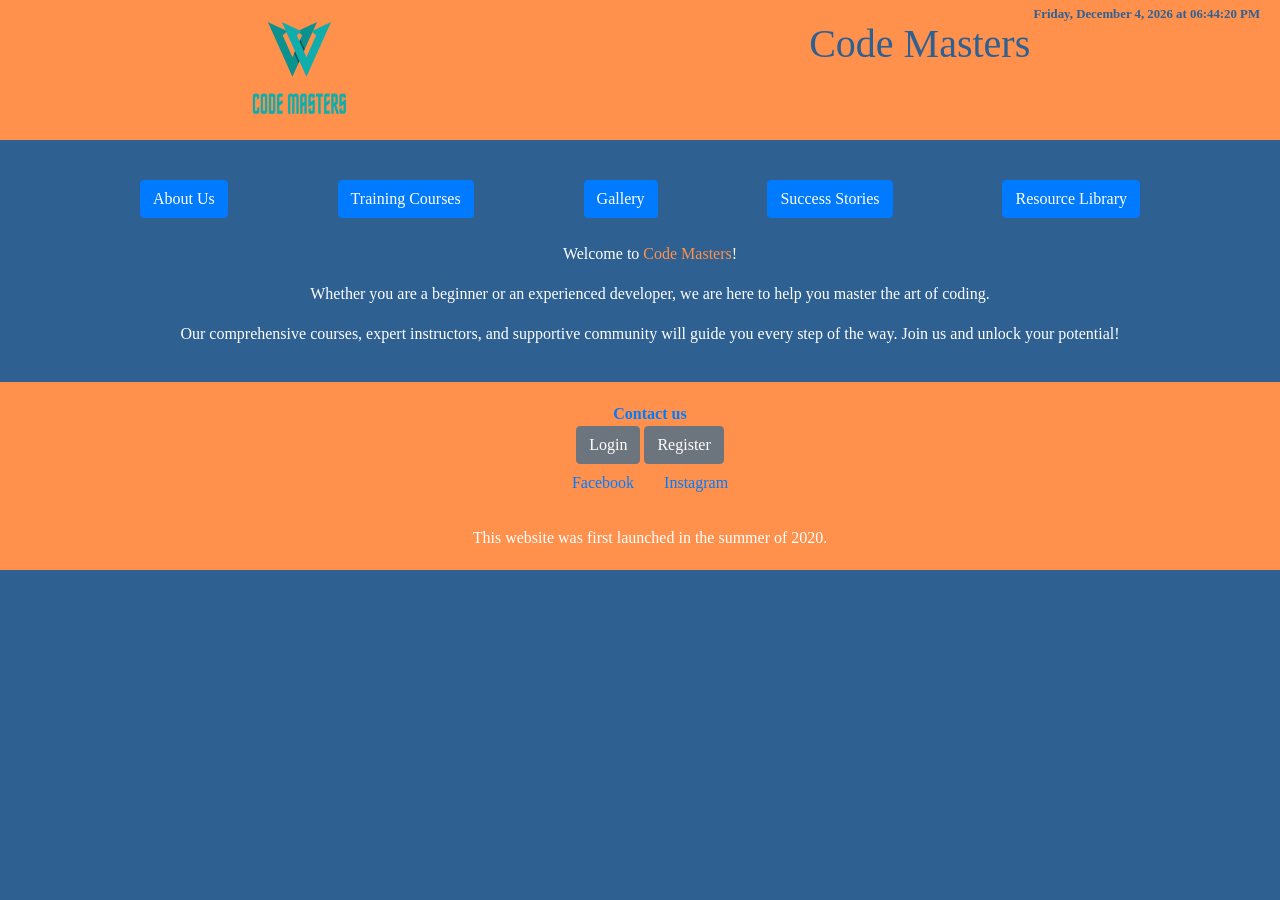
<file: index.html>
<!DOCTYPE html>
<html>
<head>
  <meta charset="UTF-8">
  <meta name="viewport" content="width=device-width, initial-scale=1.0">
  <title>Code Masters</title>
  <!-- Bootstrap CSS -->
  <link href="https://maxcdn.bootstrapcdn.com/bootstrap/4.5.2/css/bootstrap.min.css" rel="stylesheet">
  <!-- Custom CSS (Your existing CSS) -->
  <link rel="stylesheet" href="style.css">
</head>
<body>
  <!-- Date and Time Display -->
  <div id="date-time" class="date-time"></div> 

  <header>
    <div class="header">
      <div class="logo">
        <img src="Picture1.png" alt="Code Masters Logo" width="100" height="100">
      </div>
      <h1 class="title">Code Masters</h1>
    </div>
  </header>

  <main>
    <div class="container">
      <!-- Buttons (use Bootstrap's Button classes for responsiveness) -->
      <div class="buttons mb-4">
        <a href="About-us.html" class="btn btn-primary">About Us</a>
        <a href="#" class="btn btn-primary" onclick="checkAccess(); return false;">Training Courses</a> 
        <a href="Image_Gallery.html" class="btn btn-primary">Gallery</a>
        <a href="Success-Stories.html" class="btn btn-primary">Success Stories</a>
        <a href="recources-library.html" class="btn btn-primary">Resource Library</a>
      </div>

      <!-- Main Content -->
      <p>Welcome to <span style="color: #FF914D;">Code Masters</span>!</p>
      <p>Whether you are a beginner or an experienced developer, we are here to help you master the art of coding.</p>
      <p>Our comprehensive courses, expert instructors, and supportive community will guide you every step of the way. Join us and unlock your potential!</p>
    </div>
  </main>

  <footer>
    <div class="container">
      <p>
        <a href="Contact-Us.html"><strong>Contact us</strong></a>
        <br>
        <a href="#" class="btn btn-secondary" onclick="checkAccess(); return false;">Login</a>
        <a href="registeration.html" class="btn btn-secondary">Register</a> 
      </p>
      <br>
      <p>
        <a href="https://www.Facebook.com" class="btn btn-link">Facebook</a>
        <a href="https://www.instagram.com" class="btn btn-link">Instagram</a>
      </p>
      <br><br>
      <p>This website was first launched in the summer of 2020.</p>
    </div>
  </footer>
  <script>
    function checkAccess() {
      const wantToRegister = confirm("You need to login to access the training courses. Would you like to register now?");

      if (wantToRegister) {
        const name = prompt("Please enter your full name:");
        if (!name) return; // User cancelled

        const email = prompt("Please enter your email:");
        if (!email) return; // User cancelled

        const password = prompt("Please enter your password:");
        if (!password) return; // User cancelled

        // Store user data (assumed for demonstration purposes)
        localStorage.setItem('isRegistered', 'true');
        localStorage.setItem('userName', name);
        localStorage.setItem('userEmail', email);

        alert("Registration successful! You can now access the training courses.");
        window.location.href = 'Training_Courses.html'; // Redirect to training courses page
      } else {
        alert("You can access the training courses only after loging in.");
      }
    }
  </script>
  <!-- Bootstrap JS (Optional for additional functionality) -->
  <script src="https://code.jquery.com/jquery-3.5.1.slim.min.js"></script>
  <script src="https://cdnjs.cloudflare.com/ajax/libs/popper.js/1.16.0/umd/popper.min.js"></script>
  <script src="https://maxcdn.bootstrapcdn.com/bootstrap/4.5.2/js/bootstrap.min.js"></script>

  <script>
    // Function to update the current date and time
    function updateDateTime() {
        const now = new Date();
        const options = {
            weekday: 'long', year: 'numeric', month: 'long', day: 'numeric',
            hour: '2-digit', minute: '2-digit', second: '2-digit', hour12: true
        };
        const dateTimeString = now.toLocaleDateString('en-US', options);
        document.getElementById('date-time').textContent = dateTimeString;
    }

    // Update the date and time every second
    setInterval(updateDateTime, 1000);

    // Call the function initially to display immediately
    updateDateTime();
  </script>
</body>
</html>
</file>
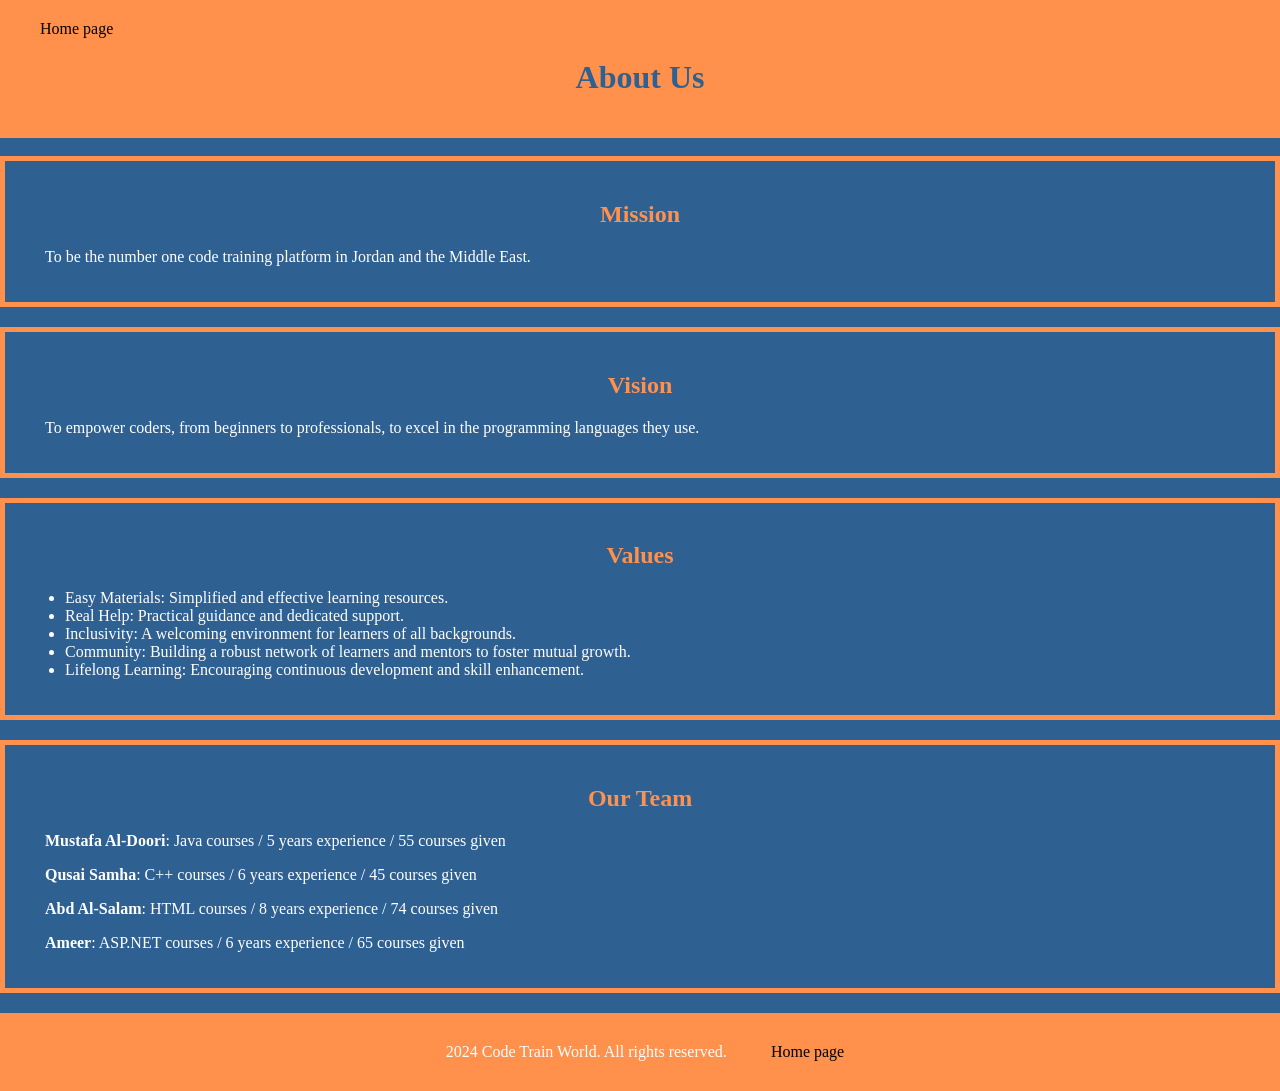
<file: About-us.html>
<!DOCTYPE html>
<html>
<head>
    <meta charset="UTF-8">
    <meta name="viewport" content="width=device-width, initial-scale=1.0">
    <link rel="stylesheet" href="style.css">
    <style> section{ border: 5px solid #FF914D;
        padding: 20px;
        margin-bottom: 20px;
       }
      h1{text-align: center;
    color: #2E6092;
    font-size: xx-large;}</style>

    <title>About Us</title>
</head>
<body>
    <header>
        <a href="index.html" class="button">Home page</a>
        <h1>About Us</h1>
    </header>
<br>
    <section>
        <h2>Mission</h2>
        <p>To be the number one code training platform in Jordan and the Middle East.</p>
</section>
<section>
        <h2>Vision</h2>
        <p>To empower coders, from beginners to professionals, to excel in the programming languages they use.</p>
    </section>
<section>
        <h2>Values</h2>
        <ul>
            <li>Easy Materials: Simplified and effective learning resources.</li>
            <li>Real Help: Practical guidance and dedicated support.</li>
            <li>Inclusivity: A welcoming environment for learners of all backgrounds.</li>
            <li>Community: Building a robust network of learners and mentors to foster mutual growth.</li>
            <li>Lifelong Learning: Encouraging continuous development and skill enhancement.</li>
        </ul>
    </section>

    <section>
        <h2>Our Team</h2>
        <div class="team-member">
            <p><strong>Mustafa Al-Doori</strong>: Java courses / 5 years experience / 55 courses given</p>
        </div>
        <div class="team-member">
            <p><strong>Qusai Samha</strong>: C++ courses / 6 years experience / 45 courses given</p>
        </div>
        <div class="team-member">
            <p><strong>Abd Al-Salam</strong>: HTML courses / 8 years experience / 74 courses given</p>
        </div>
        <div class="team-member">
            <p><strong>Ameer</strong>: ASP.NET courses / 6 years experience / 65 courses given</p>
        </div>
    </section>

    <footer>
        <p>2024 Code Train World. All rights reserved.</p>
        <a href="index.html" class="button">Home page</a>

    </footer>
</body>
</html>
</file>
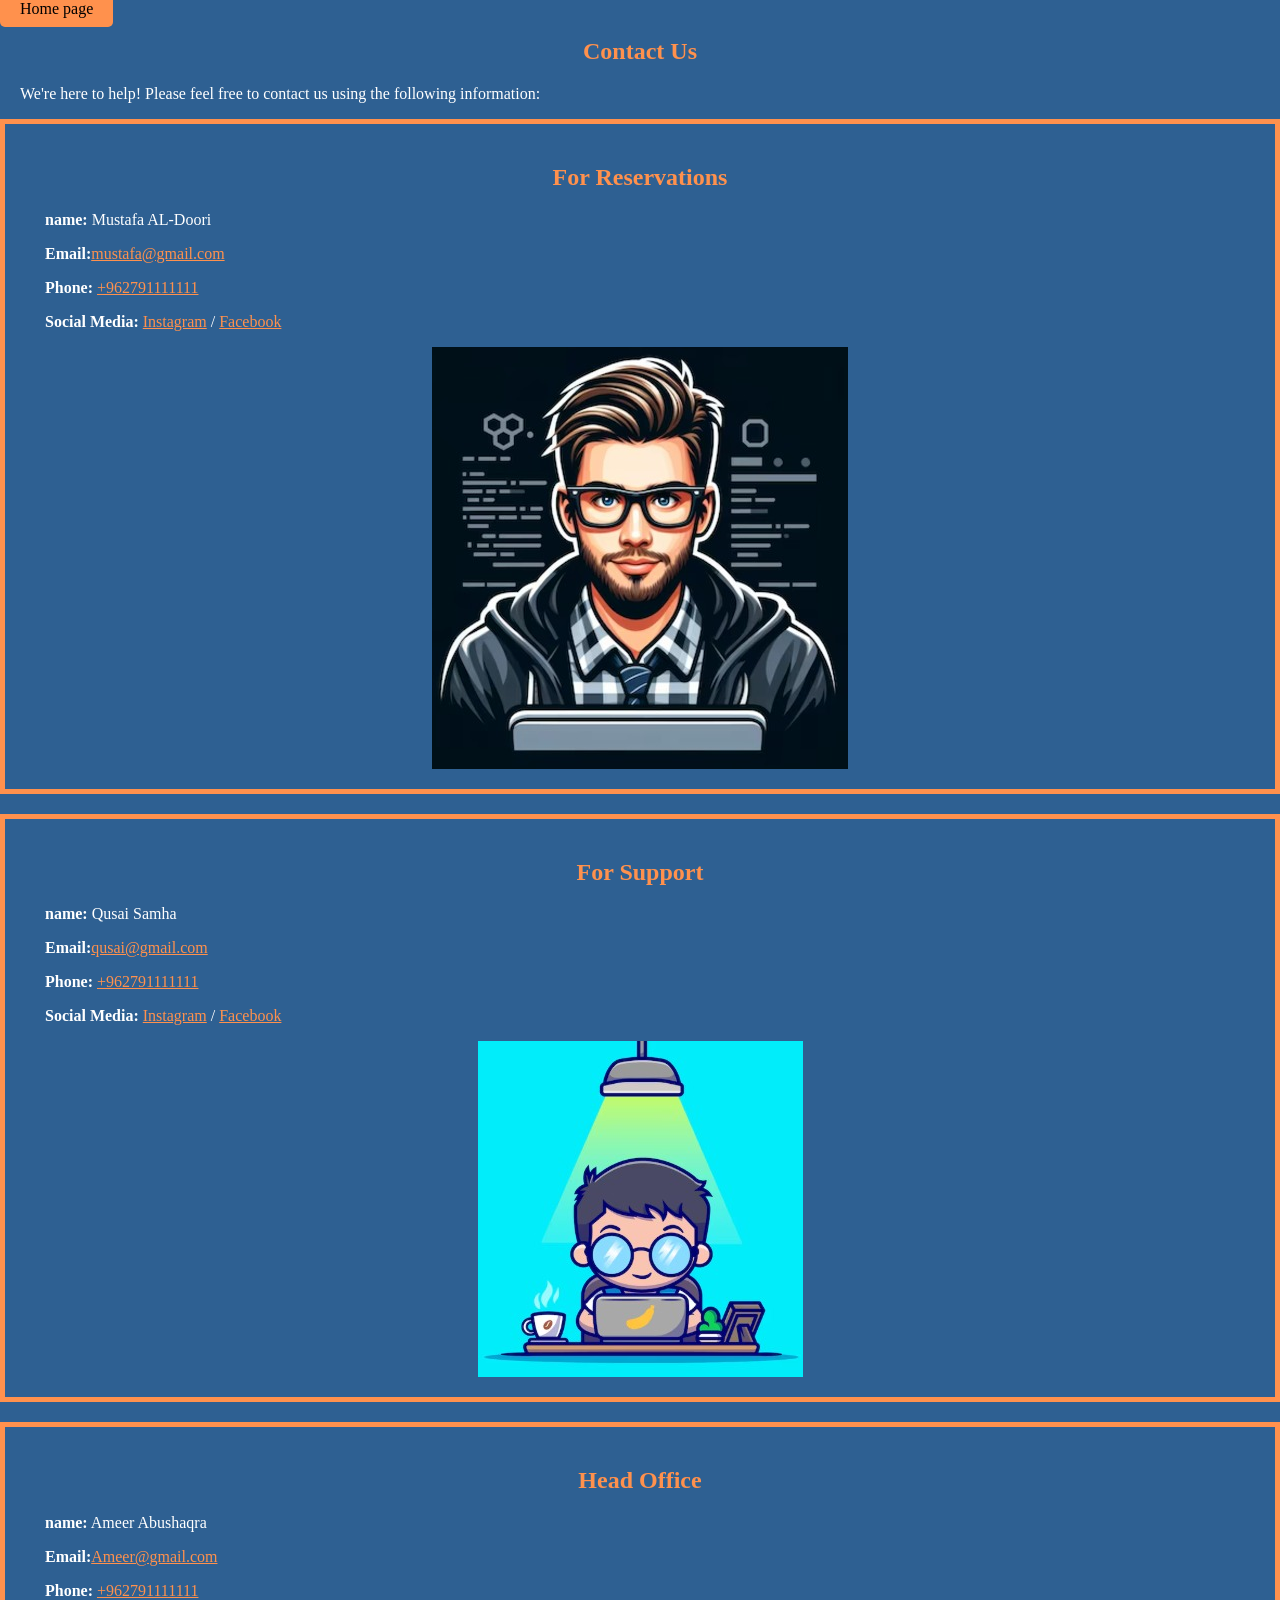
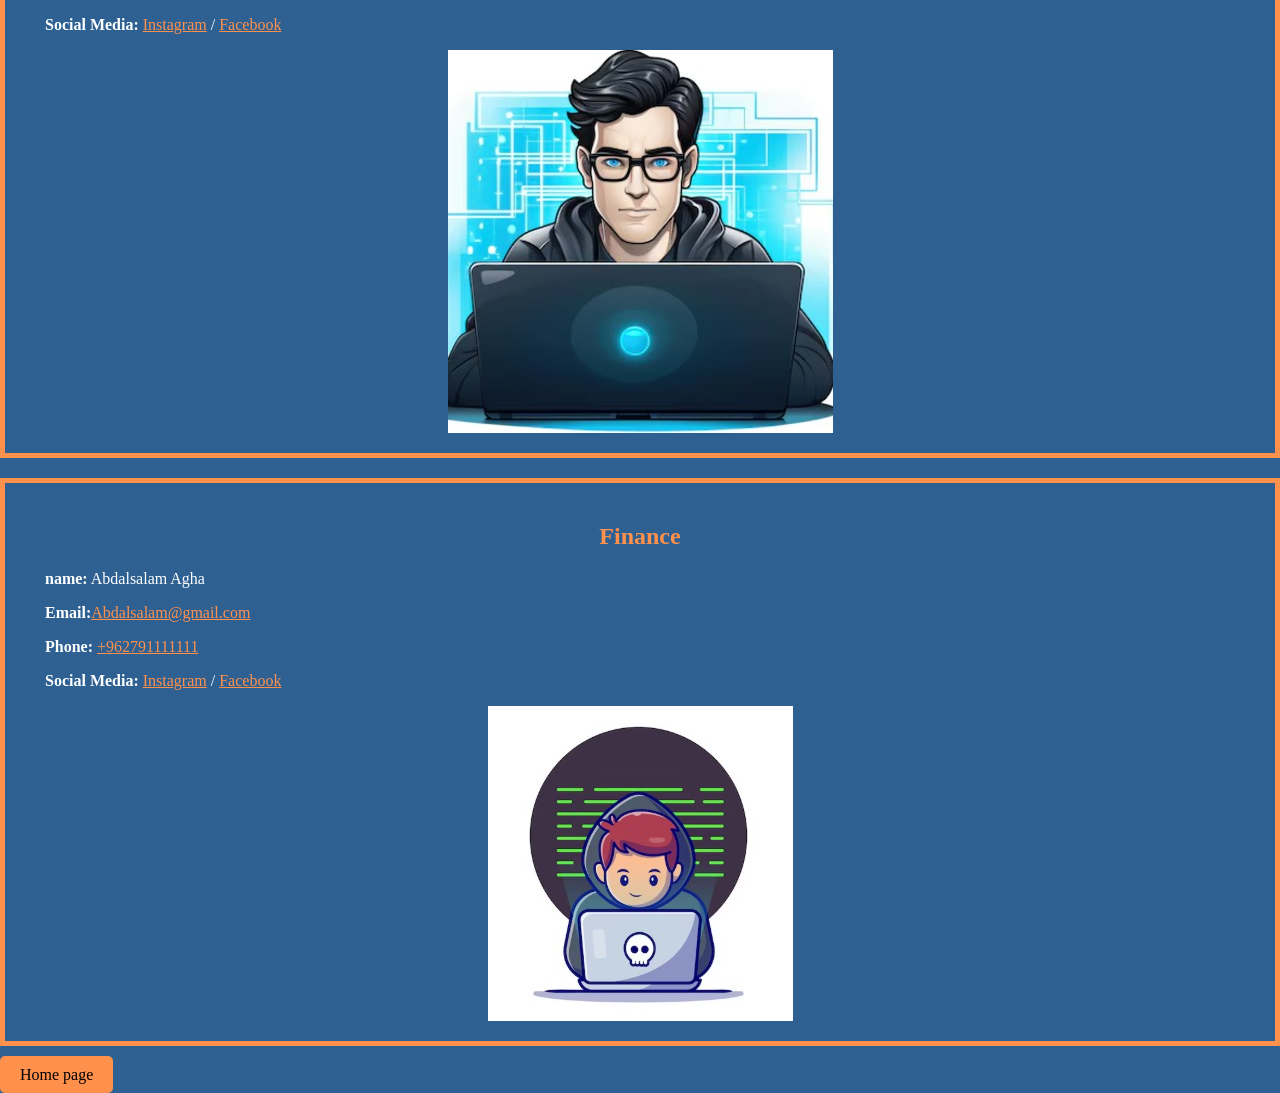
<file: Contact-Us.html>
<!DOCTYPE html>
<html>
<head>
    <a href="index.html" class="button">Home page</a>
    <meta charset="UTF-8">
    <meta name="viewport" content="width=device-width, initial-scale=1.0">
    
    <style> section{ border: 5px solid #FF914D;
        padding: 20px;
        margin-bottom: 20px;
       }</style>
       <title>Contact   
 Us</title>
 <link rel="stylesheet" href="style.css">
    
</head>
<body>
   

            <h2><strong>Contact Us</strong></h2>
            <p>We're here to help! Please feel free to contact us using the following information:</p>
<section>
                <h2>For Reservations</h2>
                <p><strong>name:</strong> Mustafa AL-Doori</p>
                <p><strong>Email:</strong><a href="mailto:tufy1997@gmail.com"class="language-link">mustafa@gmail.com</a>
                <p><strong>Phone:</strong> <a href="tel:+962791111111"class="language-link">+962791111111</a>
                <p><strong>Social Media:</strong> <a href="https://www.instagram.com/your_instagram_handle"class="language-link">Instagram</a> / <a href="https://www.facebook.com/your_facebook_page"class="language-link">Facebook</a></p>
                
                <img src="ab.jpg" alt="mustafa img">

            </section>




        <section>
                <h2>For Support</h2>
                <p><strong>name:</strong> Qusai Samha</p>
                <p><strong>Email:</strong><a href="mailto:qusaisamha066@gmail.com"class="language-link">qusai@gmail.com</a>
                <p><strong>Phone:</strong> <a href="tel:+962791111111"class="language-link">+962791111111</a>
                <p><strong>Social Media:</strong> <a href="https://www.instagram.com/your_instagram_handle"class="language-link">Instagram</a> / <a href="https://www.facebook.com/your_facebook_page"class="language-link">Facebook</a></p>
                <img src="ac.jpg" alt="qusai img">
            </section>

        <section>

                <h2>Head Office</h2>
                <p><strong>name:</strong> Ameer Abushaqra</p>
                <p><strong>Email:</strong><a href="mailto:ameersufian929@gmail.com"class="language-link">Ameer@gmail.com</a>
                <p><strong>Phone:</strong> <a href="tel:+962791111111"class="language-link">+962791111111</a>
                <p><strong>Social Media:</strong> <a href="https://www.instagram.com/your_instagram_handle"class="language-link">Instagram</a> / <a href="https://www.facebook.com/your_facebook_page"class="language-link">Facebook</a></p>
                <img src="aa.jpg" alt="Ameer img">

            </section>

        <section>
                <h2>Finance</h2>
                <p><strong>name:</strong> Abdalsalam Agha</p>
                <p><strong>Email:</strong><a href="mailto:abdulsalm2005@gmail.com"class="language-link">Abdalsalam@gmail.com</a>
                <p><strong>Phone:</strong> <a href="tel:+962791111111"class="language-link">+962791111111</a>
                <p><strong>Social Media:</strong> <a href="https://www.instagram.com/your_instagram_handle"class="language-link">Instagram</a> / <a href="https://www.facebook.com/your_facebook_page"class="language-link">Facebook</a></p>
                <img src="ad.jpg" alt="Abdalsalam img">

            </section>

                <a href="index.html" class="button">Home page</a>
</body>
</html>
</file>
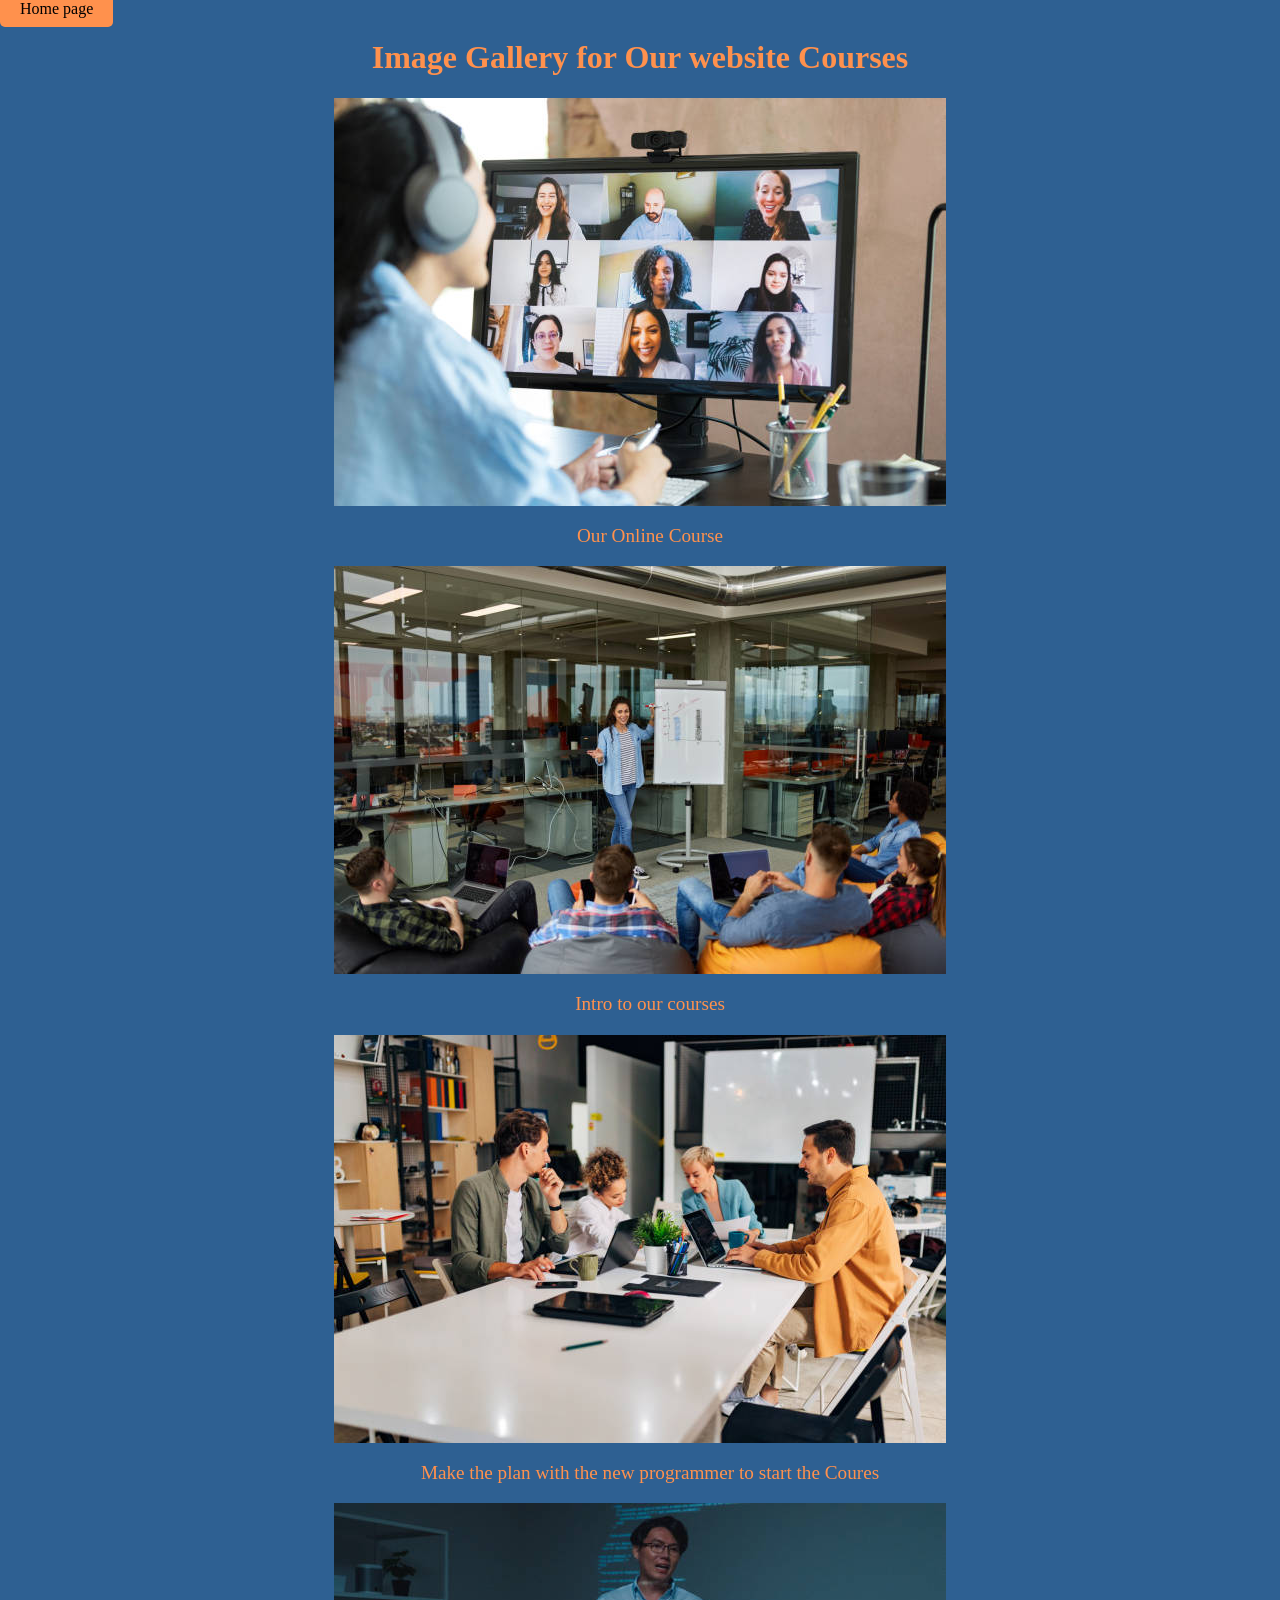
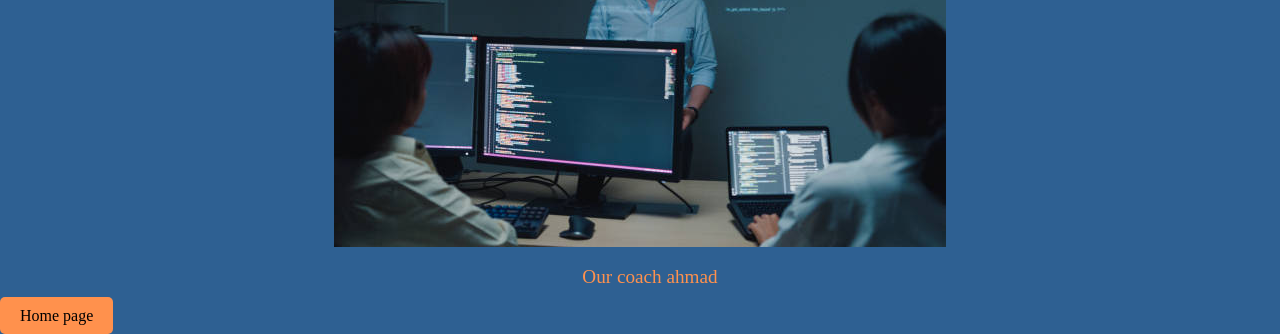
<file: Image_Gallery.html>
<!DOCTYPE html>
<html>
<head>
    <meta name="viewport" content="width=device-width, initial-scale=1.0">
    <title>Image Gallery</title>
    <a href="index.html" class="button">Home page</a>
    <link rel="stylesheet" href="style.css">
    <style>p{text-align: center;
    color: #FF914D;
    font-size: larger;}
    h1{text-align: center;
    color: #FF914D;
    font-size: xx-large;}</style>
</head>

<body>
    <h1>Image Gallery for Our website Courses</h1>


            <img src="courses_online.jpg" alt="online course">
            <p>Our Online Course </p>


            <img src="courses3.jpg" alt="course">
            <p>Intro to our courses </p>

            <img src="courses1.jpg" alt="first course">
            <p>Make the plan with the new programmer to start the Coures </p>


            <img src="courses2.jpg" alt="course">
            <p>Our coach ahmad</p>

            <a href="index.html" class="button">Home page</a>

</body>
</html>
</file>
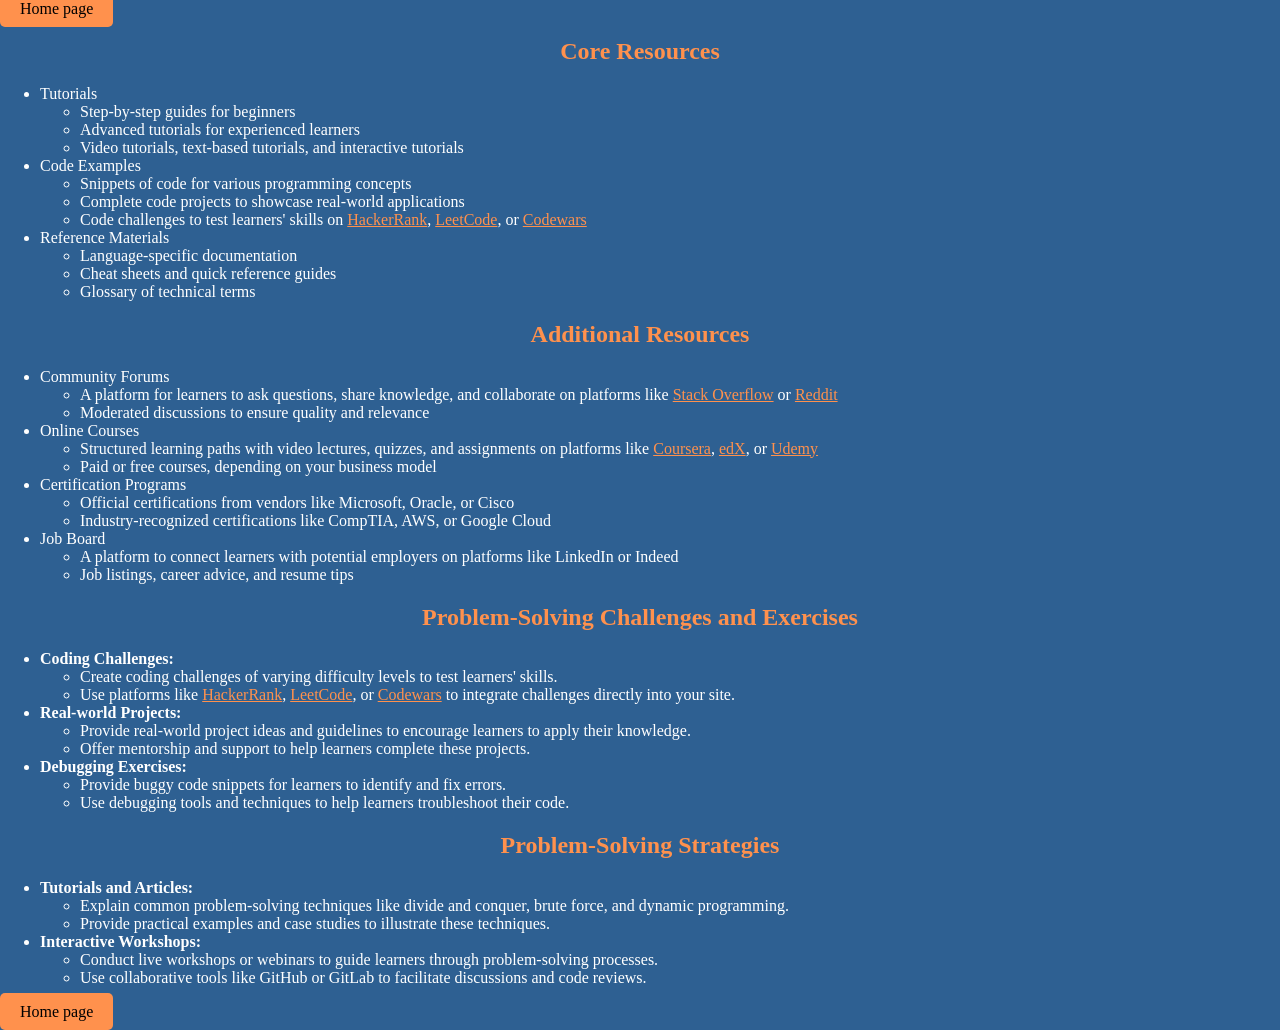
<file: recources-library.html>
<!DOCTYPE html>
<html>
<head> 
    <meta name="viewport" content="width=device-width, initial-scale=1.0">
    <link rel="stylesheet" href="style.css">

    <title> resource-library</section></title>
  
    <a href="index.html" class="button">Home page</a>


</head>
  <h2>Core Resources</h2>
  <ul>
    <li>Tutorials</li>
    <ul>
      <li>Step-by-step guides for beginners</li>
      <li>Advanced tutorials for experienced learners</li>
      <li>Video tutorials, text-based tutorials, and interactive tutorials</li>
    </ul>
    <li>Code Examples</li>
    <ul>
      <li>Snippets of code for various programming concepts</li>
      <li>Complete code projects to showcase real-world applications</li>
      <li>Code challenges to test learners' skills on <a href="https://www.hackerrank.com/"class="language-link">HackerRank</a>, <a href="https://leetcode.com/"class="language-link">LeetCode</a>, or <a href="https://www.codewars.com/"class="language-link">Codewars</a></li>
    </ul>
    <li>Reference Materials</li>
    <ul>
      <li>Language-specific documentation</li>
      <li>Cheat sheets and quick reference guides</li>
      <li>Glossary of technical terms</li>
    </ul>
  </ul>

  <h2>Additional Resources</h2>
  <ul>
    <li>Community Forums</li>
    <ul>
      <li>A platform for learners to ask questions, share knowledge, and collaborate on platforms like <a href="https://stackoverflow.com/"class="language-link">Stack Overflow</a> or <a href="https://reddit.com/r/programming"class="language-link">Reddit</a></li>
      <li>Moderated discussions to ensure quality and relevance</li>
    </ul>
    <li>Online Courses</li>
    <ul>
      <li>Structured learning paths with video lectures, quizzes, and assignments on platforms like <a href="https://www.coursera.org/"class="language-link">Coursera</a>, <a href="https://www.edx.org/"class="language-link">edX</a>, or <a href="https://www.udemy.com/"class="language-link">Udemy</a></li>
      <li>Paid or free courses, depending on your business model</li>
    </ul>
    <li>Certification Programs</li>
    <ul>
      <li>Official certifications from vendors like Microsoft, Oracle, or Cisco</li>
      <li>Industry-recognized certifications like CompTIA, AWS, or Google Cloud</li>
    </ul>
    <li>Job Board</li>
    <ul>
      <li>A platform to connect learners with potential employers on platforms like LinkedIn or Indeed</li>
      <li>Job listings, career advice, and resume tips</li>
    </ul>
  </ul>

  <h2>Problem-Solving Challenges and Exercises</h2>
  <ul>
    <li><strong>Coding Challenges:</strong>
      <ul>
        <li>Create coding challenges of varying difficulty levels to test learners' skills.</li>
        <li>Use platforms like <a href="https://www.hackerrank.com/"class="language-link">HackerRank</a>, <a href="https://leetcode.com/"class="language-link">LeetCode</a>, or <a href="https://www.codewars.com/"class="language-link">Codewars</a> to integrate challenges directly into your site.</li>
      </ul>
    </li>
    <li><strong>Real-world Projects:</strong>
      <ul>
        <li>Provide real-world project ideas and guidelines to encourage learners to apply their knowledge.</li>
        <li>Offer mentorship and support to help learners complete these projects.</li>
      </ul>
    </li>
    <li><strong>Debugging Exercises:</strong>
      <ul>
        <li>Provide buggy code snippets for learners to identify and fix errors.</li>
        <li>Use debugging tools and techniques to help learners troubleshoot their code.</li>
      </ul>
    </li>
  </ul>

  <h2>Problem-Solving Strategies</h2>
  <ul>
    <li><strong>Tutorials and Articles:</strong>
      <ul>
        <li>Explain common problem-solving techniques like divide and conquer, brute force, and dynamic programming.</li>
        <li>Provide practical examples and case studies to illustrate these techniques.</li>
      </ul>
    </li>
    <li><strong>Interactive Workshops:</strong>
      <ul>
        <li>Conduct live workshops or webinars to guide learners through problem-solving processes.</li>
        <li>Use collaborative tools like GitHub or GitLab to facilitate discussions and code reviews.</li>
      </ul>
    </li>
  </ul>
  <a href="index.html" class="button">Home page</a>

</html>
</file>
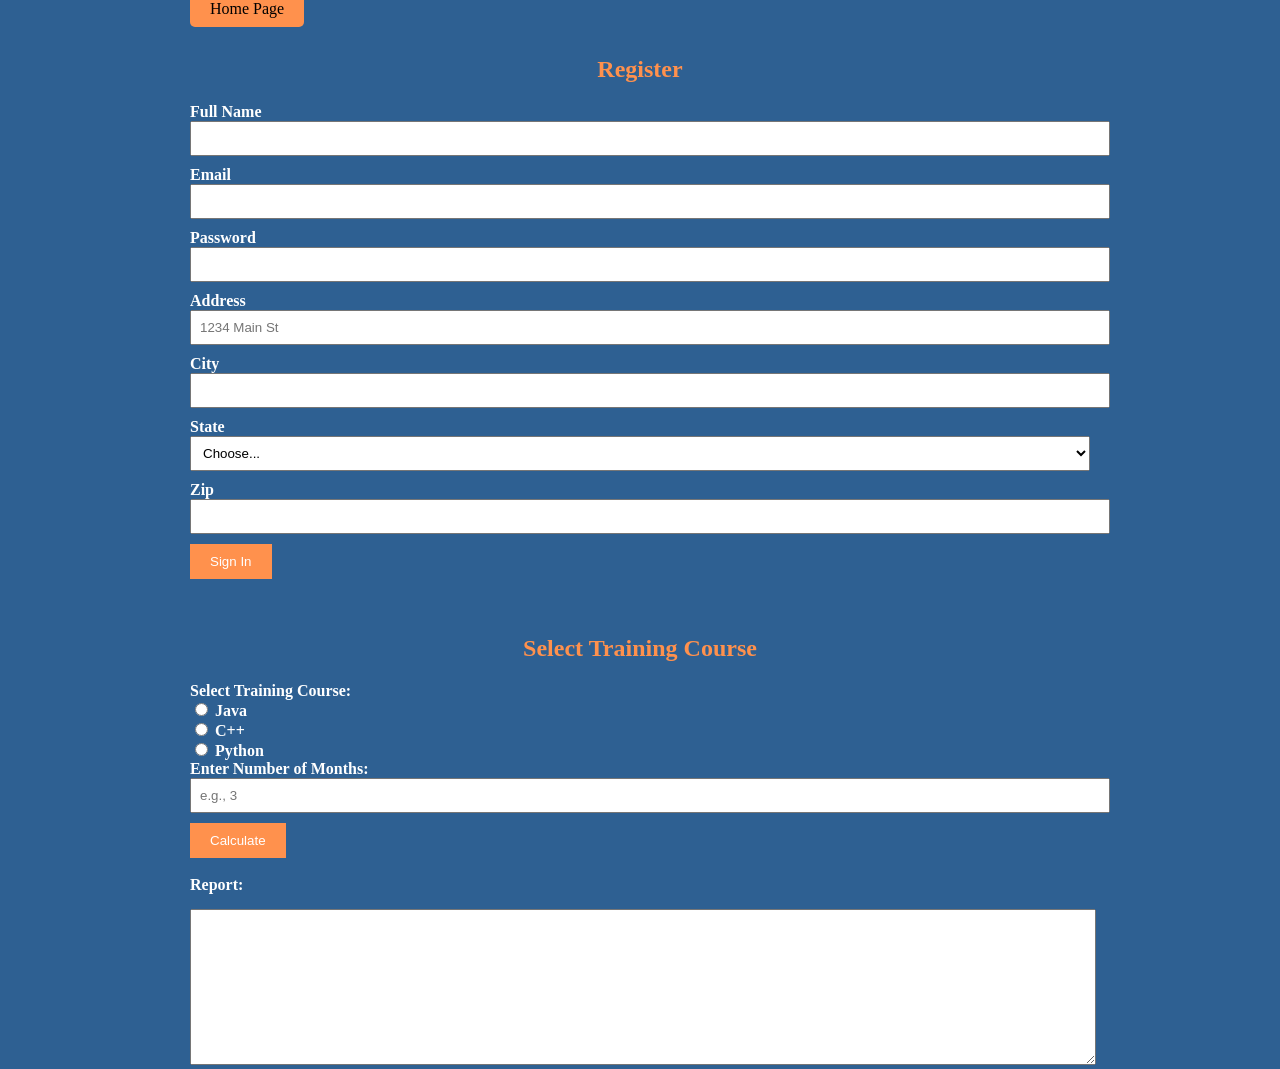
<file: registeration.html>
<!DOCTYPE html> 
<html lang="en">
<head>
    <meta name="viewport" content="width=device-width, initial-scale=1.0">
    <title>Register and Training Course</title>
    <link rel="stylesheet" href="style.css">
    <!-- Bootstrap CSS -->
    <style>
        /* Validation feedback styles */
        .error {
            color: red;
            font-size: 0.9em;
        }
        .valid {
            border-color: green;
        }
        .invalid {
            border-color: red;
        }
        textarea {
            width: 100%;
            height: 150px;
            margin-top: 15px;
        }
        label {
            font-weight: bold;
        }
        .form-control {
            width: 100%;
            padding: 8px;
            margin-bottom: 10px;
        }
        button {
            padding: 10px 20px;
            background-color: #FF914D;
            color: white;
            border: none;
            cursor: pointer;
        }
        .container {
            max-width: 900px;
            margin: 0 auto;
        }
    </style>
</head>
<body>
    <div class="container">
        <a href="index.html" class="button">Home Page</a>
        <br><br>

        <!-- Registration Form -->
        <form id="registerForm" novalidate>
            <h2>Register</h2>
            <div class="form-group">
                <label for="inputName">Full Name</label>
                <input type="text" class="form-control" id="inputName">
                <span class="error" id="nameError"></span>
            </div>

            <div class="form-group">
                <label for="inputEmail4">Email</label>
                <input type="email" class="form-control" id="inputEmail4">
                <span class="error" id="emailError"></span>
            </div>

            <div class="form-group">
                <label for="inputPassword4">Password</label>
                <input type="password" class="form-control" id="inputPassword4">
                <span class="error" id="passwordError"></span>
            </div>

            <div class="form-group">
                <label for="inputAddress">Address</label>
                <input type="text" class="form-control" id="inputAddress" placeholder="1234 Main St">
                <span class="error" id="addressError"></span>
            </div>

            <div class="form-group">
                <label for="inputCity">City</label>
                <input type="text" class="form-control" id="inputCity">
                <span class="error" id="cityError"></span>
            </div>

            <div class="form-group">
                <label for="inputState">State</label>
                <select id="inputState" class="form-control">
                    <option value="" selected>Choose...</option>
                    <option value="Amman">Amman</option>
                    <option value="Zarqaa">Zarqaa</option>
                </select>
                <span class="error" id="stateError"></span>
            </div>

            <div class="form-group">
                <label for="inputZip">Zip</label>
                <input type="text" class="form-control" id="inputZip">
                <span class="error" id="zipError"></span>
            </div>

            <button type="submit" class="btn btn-primary">Sign In</button>
        </form>
        <br><br>

        <!-- Training Course Form -->
        <form id="courseForm">
            <h2>Select Training Course</h2>
            <div class="form-group">
                <label>Select Training Course:</label><br>
                <input type="radio" id="java" name="course" value="java">
                <label for="java">Java</label><br>
                <input type="radio" id="c++" name="course" value="c++">
                <label for="c++">C++</label><br>
                <input type="radio" id="python" name="course" value="python">
                <label for="python">Python</label>
                <span class="error" id="courseError"></span>
            </div>

            <div class="form-group">
                <label for="months">Enter Number of Months:</label><br>
                <input type="number" id="months" class="form-control" min="1" placeholder="e.g., 3">
                <span class="error" id="monthsError"></span>
            </div>

            <button type="button" id="calculateButton" class="btn btn-info">Calculate</button><br><br>

            <label>Report:</label>
            <textarea id="report" readonly></textarea>
        </form>
    </div>

    <script>
        // Registration Form Validation
        document.getElementById("registerForm").addEventListener("submit", function (event) {
            event.preventDefault();
            const nameField = document.getElementById("inputName");
            const emailField = document.getElementById("inputEmail4");
            const passwordField = document.getElementById("inputPassword4");
            const addressField = document.getElementById("inputAddress");
            const cityField = document.getElementById("inputCity");
            const stateField = document.getElementById("inputState");
            const zipField = document.getElementById("inputZip");

            const fields = [
                { field: nameField, error: "nameError", message: "Name is required." },
                { field: emailField, error: "emailError", message: "Valid email is required." },
                { field: passwordField, error: "passwordError", message: "Password is required." },
                { field: addressField, error: "addressError", message: "Address is required." },
                { field: cityField, error: "cityError", message: "City is required." },
                { field: stateField, error: "stateError", message: "State is required." },
                { field: zipField, error: "zipError", message: "Zip code is required." },
            ];

            let isValid = true;

            fields.forEach(({ field, error, message }) => {
                const errorSpan = document.getElementById(error);
                if (!field.value.trim()) {
                    errorSpan.textContent = message;
                    field.classList.add("invalid");
                    isValid = false;
                } else {
                    errorSpan.textContent = "";
                    field.classList.remove("invalid");
                }
            });

            if (isValid) alert("Registration Successful!");
        });

        // Course Calculation
        document.getElementById("calculateButton").addEventListener("click", function () {
            const course = document.querySelector('input[name="course"]:checked');
            const months = document.getElementById("months").value.trim();
            const name = document.getElementById("inputName").value.trim(); // Get the name value
            const courseError = document.getElementById("courseError");
            const monthsError = document.getElementById("monthsError");
            const report = document.getElementById("report");

            courseError.textContent = "";
            monthsError.textContent = "";
            report.value = "";

            if (!course) courseError.textContent = "Please select a course.";
            if (!months || isNaN(months) || months < 1) monthsError.textContent = "Please enter a valid number of months.";

            if (course && months > 0) {
                const baseCost = 5 * months;
                const percentage = course.value === "java" ? 10 : course.value === "c++" ? 5 : 20;
                const additionalCost = (baseCost * percentage) / 100;
                const totalCost = baseCost + additionalCost;

                // Update the report with the user's name and the other information
                report.value = 
`Name: ${name}
Selected Course: ${course.value.toUpperCase()}
Duration: ${months} months
Base Cost: $${baseCost.toFixed(2)}
Additional Cost (${percentage}%): $${additionalCost.toFixed(2)}
Total Cost: $${totalCost.toFixed(2)}`
                .trim();
            }
        });
    </script>

    <!-- Bootstrap JS (Optional for additional functionality) -->
    <script src="https://code.jquery.com/jquery-3.5.1.slim.min.js"></script>
    <script src="https://cdnjs.cloudflare.com/ajax/libs/popper.js/1.16.0/umd/popper.min.js"></script>
    <script src="https://maxcdn.bootstrapcdn.com/bootstrap/4.5.2/js/bootstrap.min.js"></script>
</body>
</html>
</file>
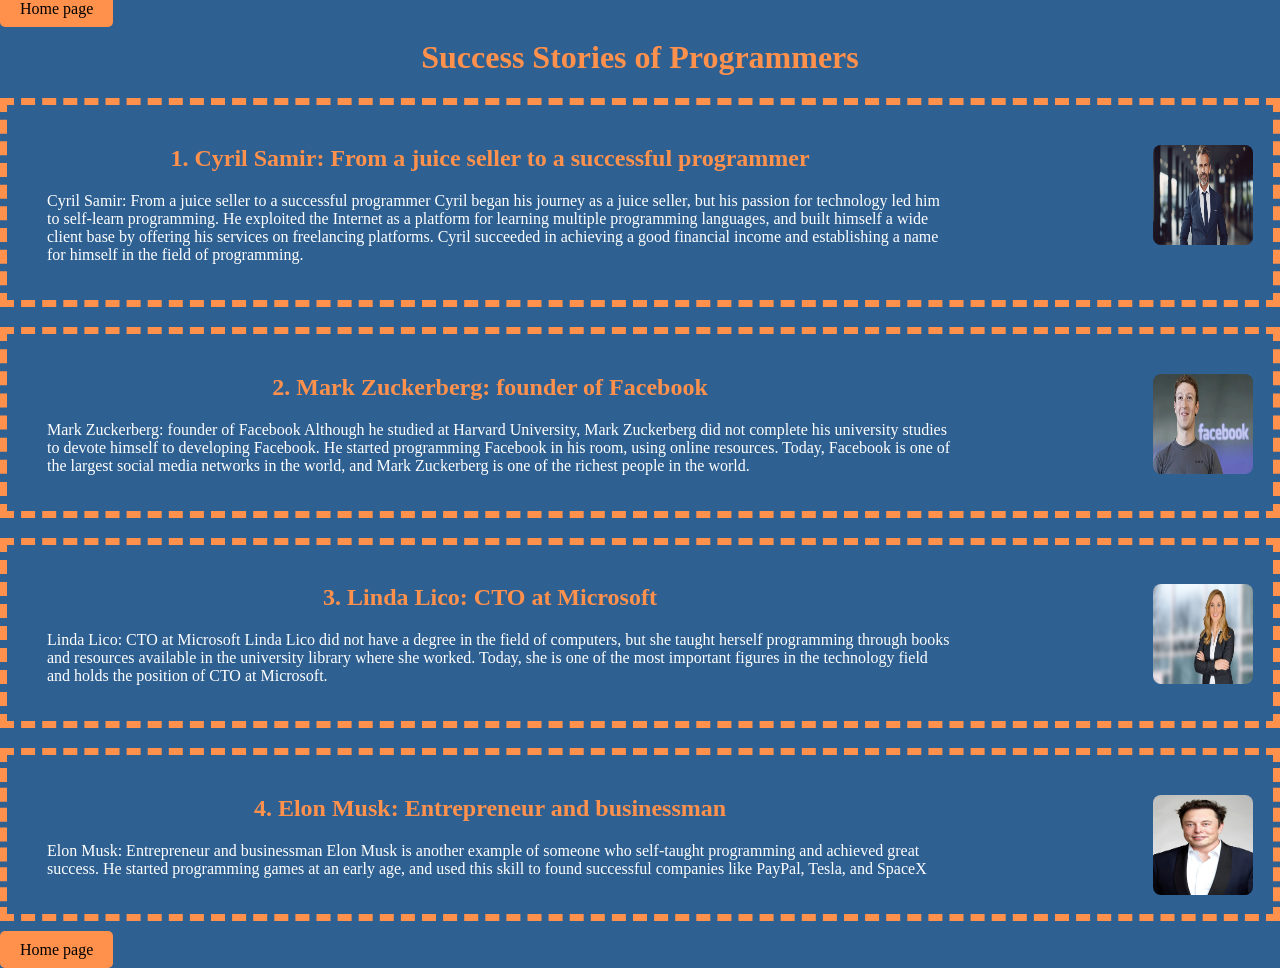
<file: Success-Stories.html>
<!DOCTYPE html>
<html>
<head>
    <a href="index.html" class="button">Home page</a>
    <meta name="viewport" content="width=device-width, initial-scale=1.0">
    <title>Programmer Success Stories</title>
    <style> section{ border: 7px dashed #FF914D;
        padding: 20px;
        margin-bottom: 20px;
       }</style>
    <link rel="stylesheet" href="style.css">
    <style>h1{text-align: center;
        color: #FF914D;
        font-size: xx-large;}</style>
</head>
<body>
    <h1>Success Stories of Programmers</h1>
<section>
    <div class="story-container">
        <img src="cyril.jpg" alt="cyril img"style="width:100px;height:100px;">
        <h2>1. Cyril Samir: From a juice seller to a successful programmer</h2>
        <p>
            Cyril Samir: From a juice seller to a successful programmer
             Cyril began his journey as a juice seller, but his passion for
              technology led him to self-learn programming. He exploited the Internet as a platform for learning multiple 
              programming languages, and built himself a wide client base by offering his services on freelancing platforms. Cyril succeeded in achieving a good financial income and
              establishing a name for himself in the field of programming.
        </p>
    </div>
</section><section>

    <div class="story-container">
        <img src="mark.webp" alt="mark img"style="width:100px;height:100px;">
        <h2>2. Mark Zuckerberg: founder of Facebook</h2>
        <p>
            Mark Zuckerberg: founder of Facebook
           Although he studied at Harvard University, Mark Zuckerberg did not complete his university studies to 
           devote himself to developing Facebook. He started programming Facebook in his room, using online resources.
          Today, Facebook is one of the largest social media networks in the world, and Mark Zuckerberg is one of the richest people in the world.
        </p>
    </div>
</section>
<section>

    <div class="story-container">
        <img src="linda.jpg" alt="linda img"style="width:100px;height:100px;">
        <h2>3. Linda Lico: CTO at Microsoft</h2>
        <p>
            Linda Lico: CTO at Microsoft
         Linda Lico did not have a degree in the field of computers, but she taught herself programming through books and resources 
         available in the university library where she worked. Today, she is one of the most
         important figures in the technology field and holds the position of CTO at Microsoft.
        </p>
    </div>
</section>
<section>

    <div class="story-container">
        <img src="musk.webp" alt="elon Musk img"style="width:100px;height:100px;">
        <h2>4. Elon Musk: Entrepreneur and businessman</h2>
        <p>
            Elon Musk: Entrepreneur and businessman
            Elon Musk is another example of someone who self-taught programming and achieved great success. He started 
            programming games at an early age, 
            and used this skill to found successful companies like PayPal, Tesla, and SpaceX
        </p>
    </div></section>

    <a href="index.html" class="button">Home page</a>
</body>
</html>
</file>
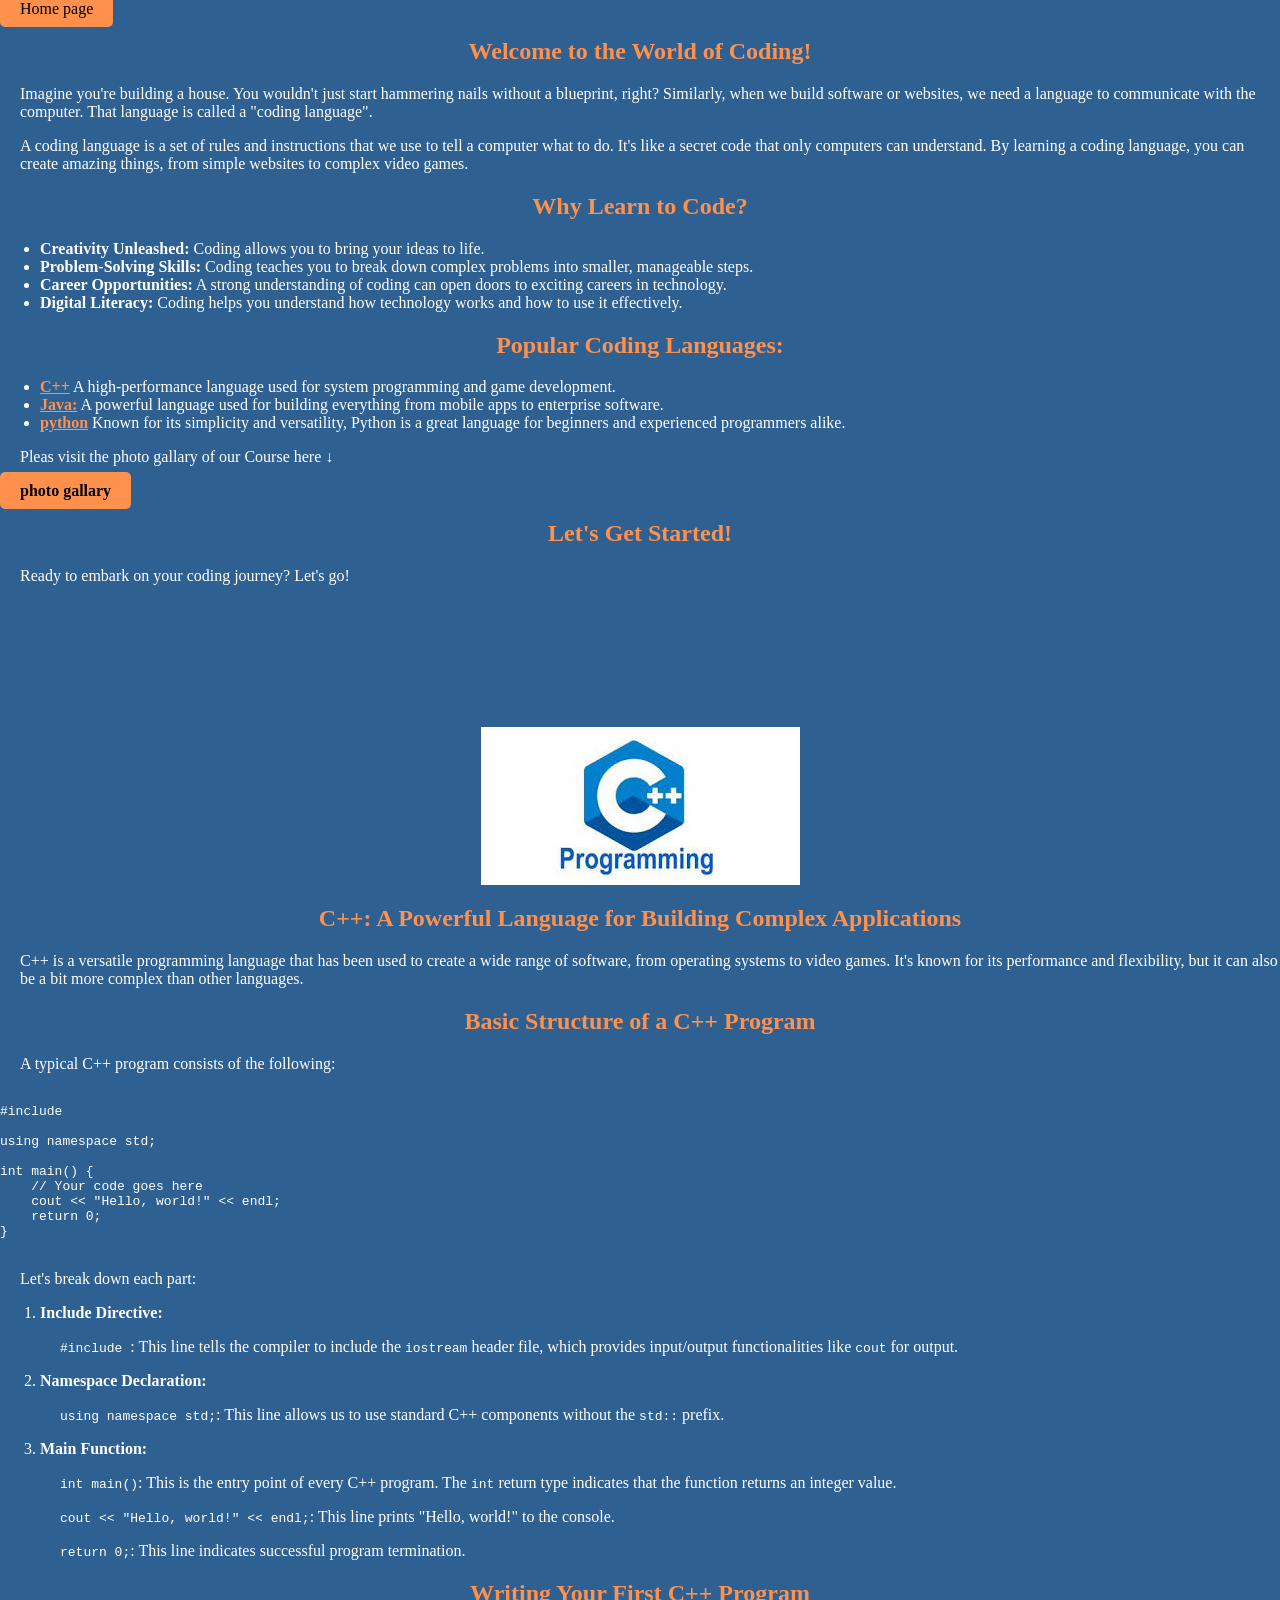
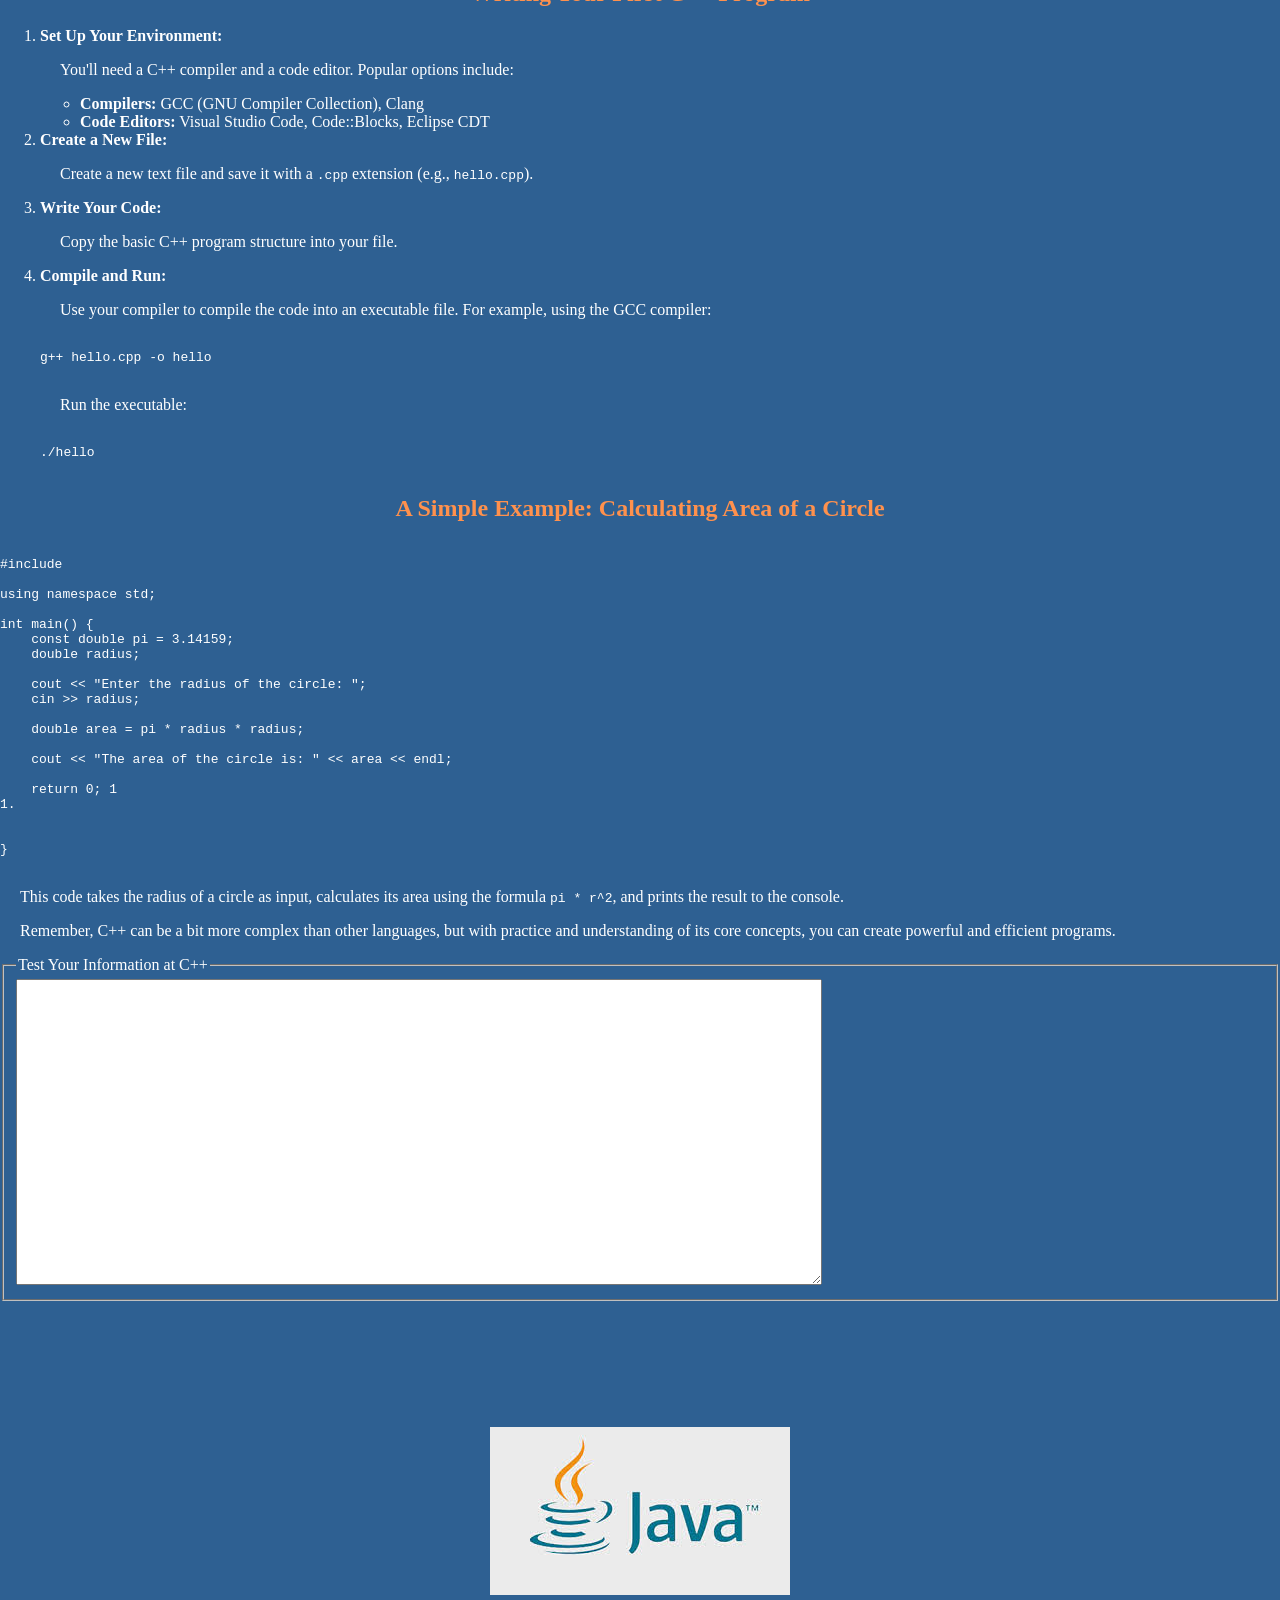
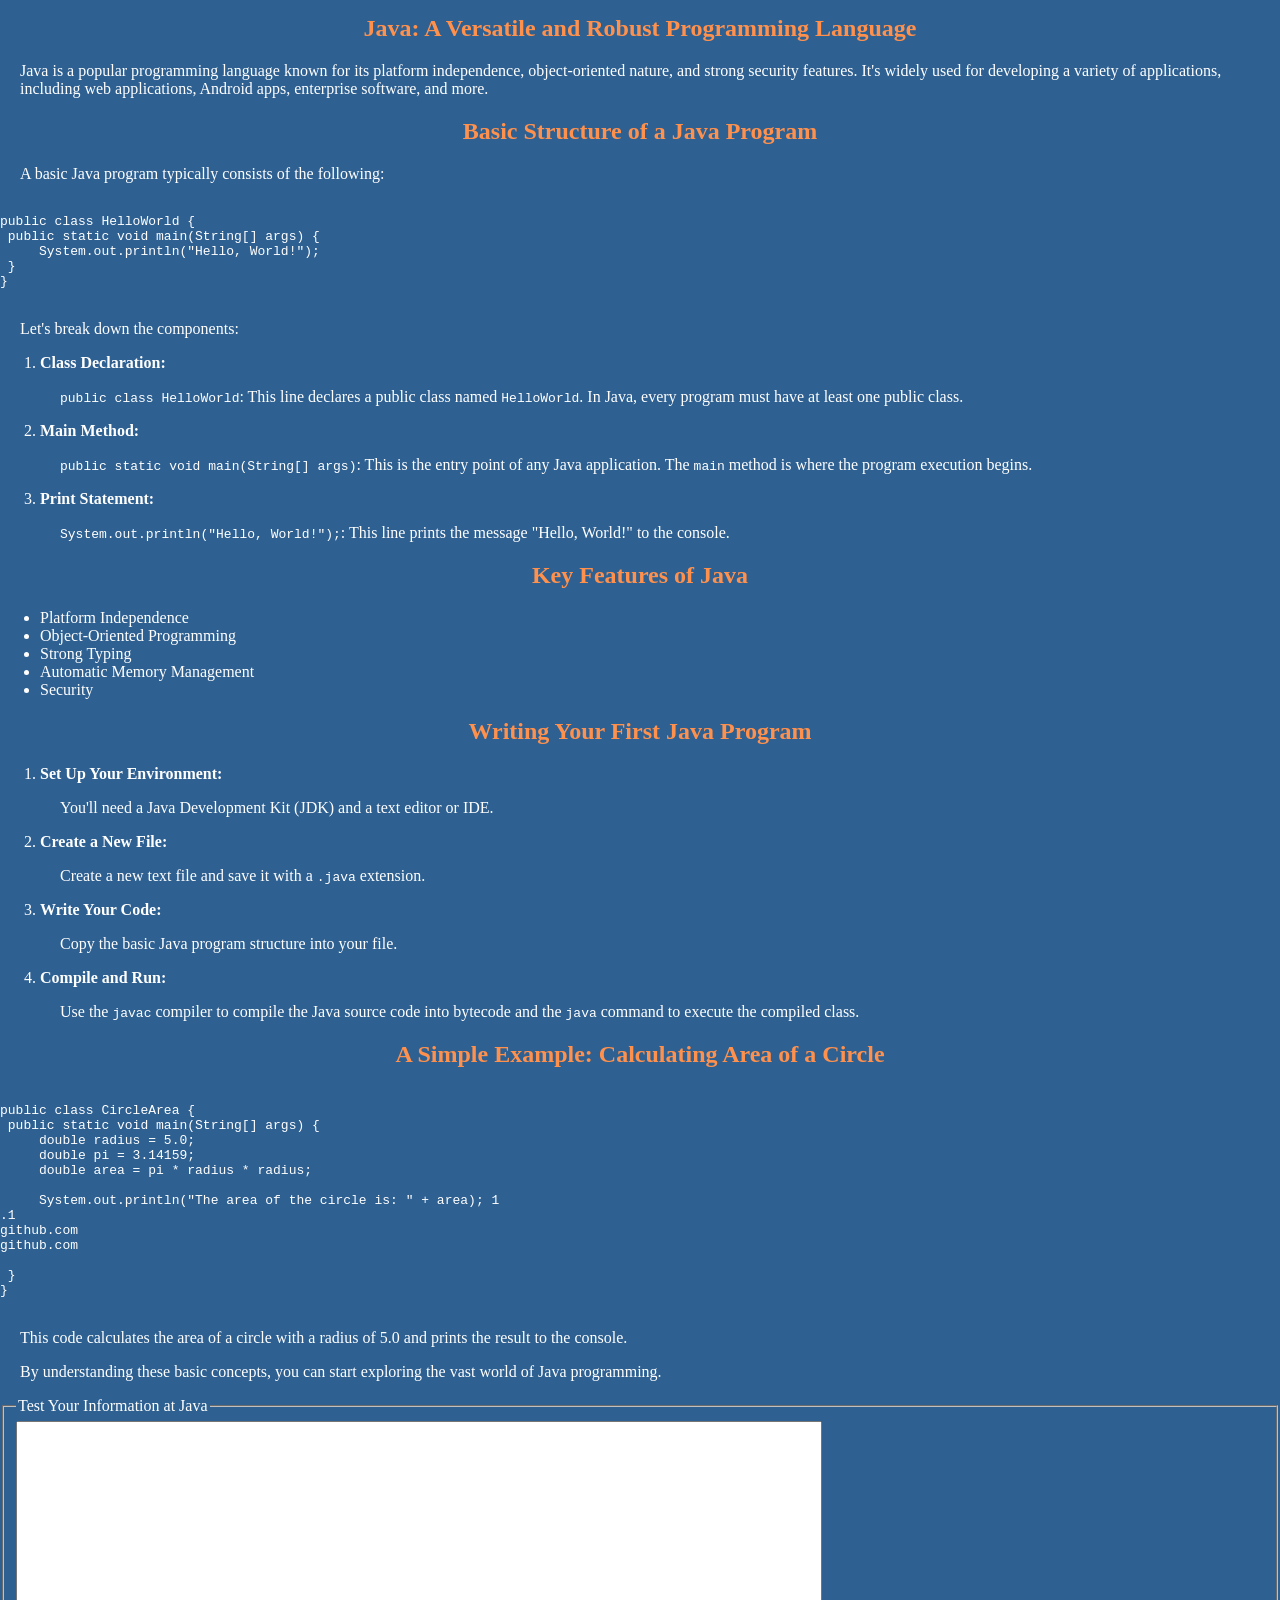
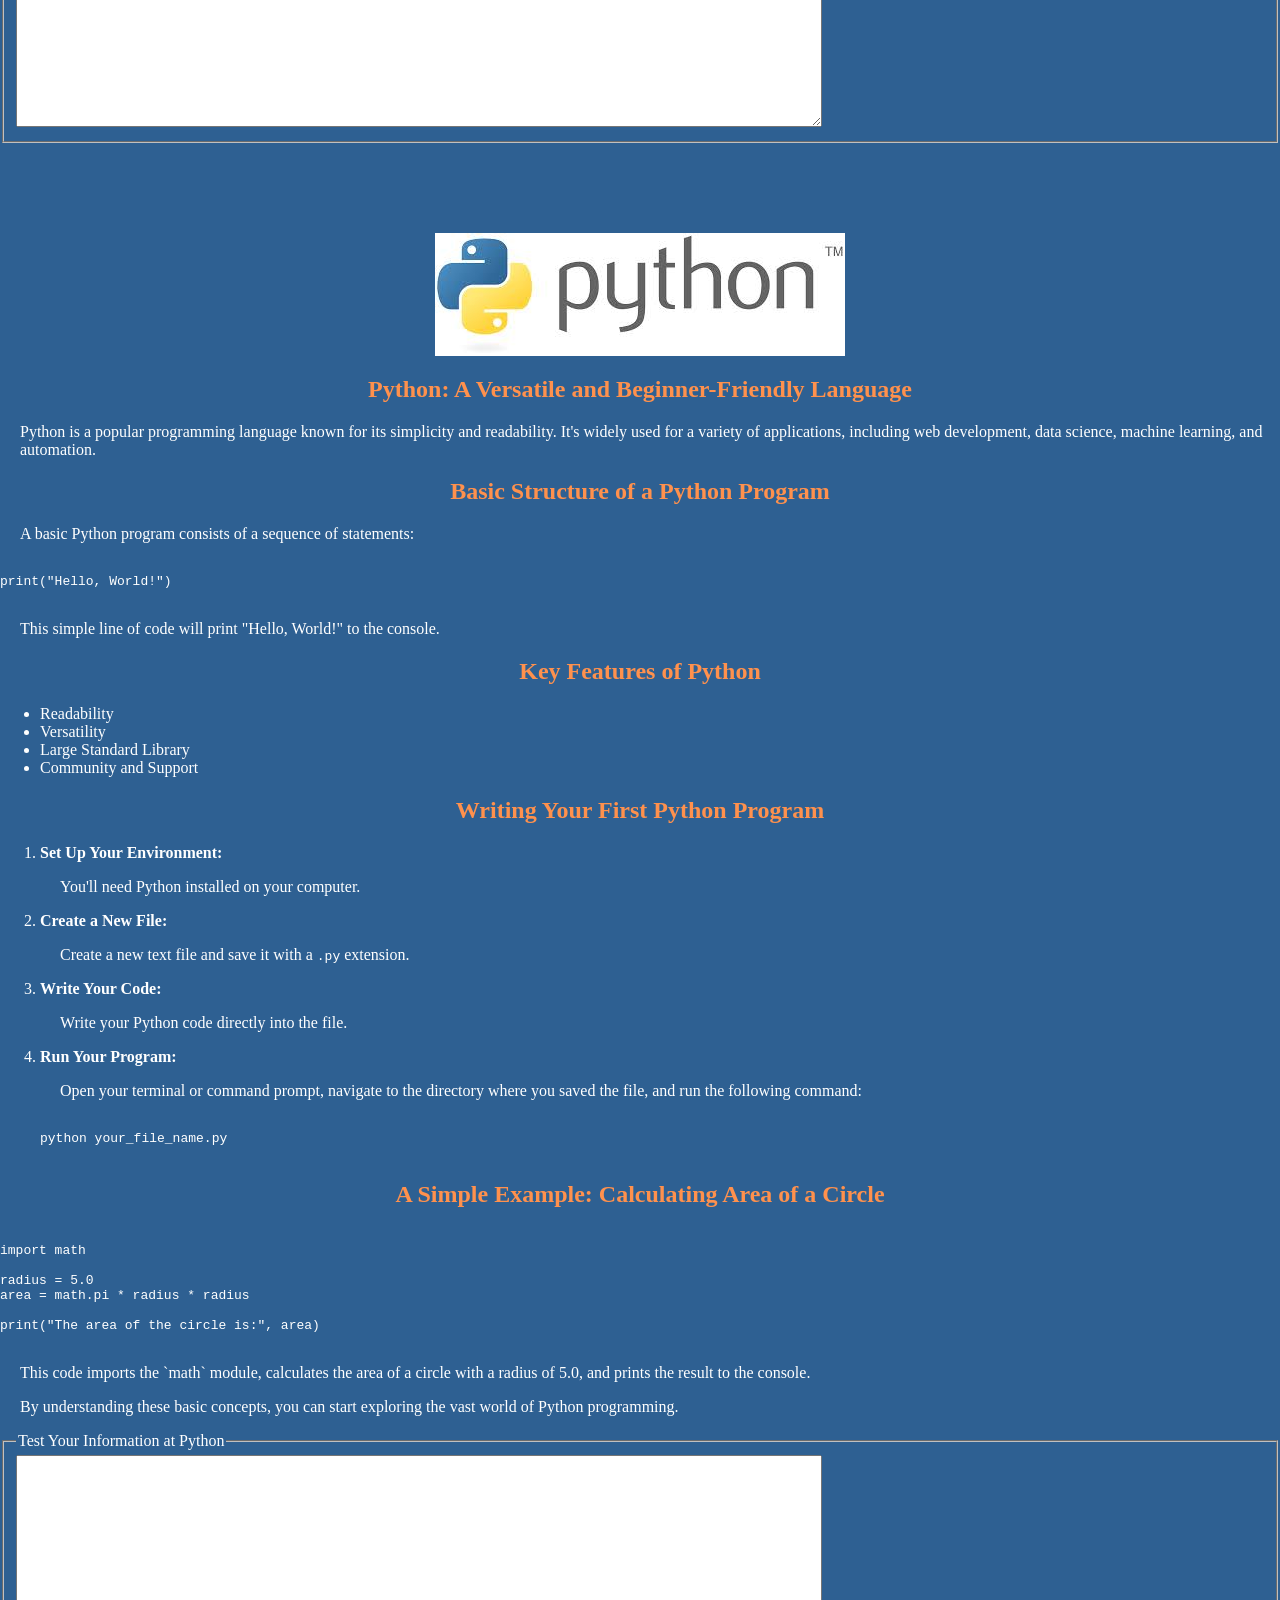
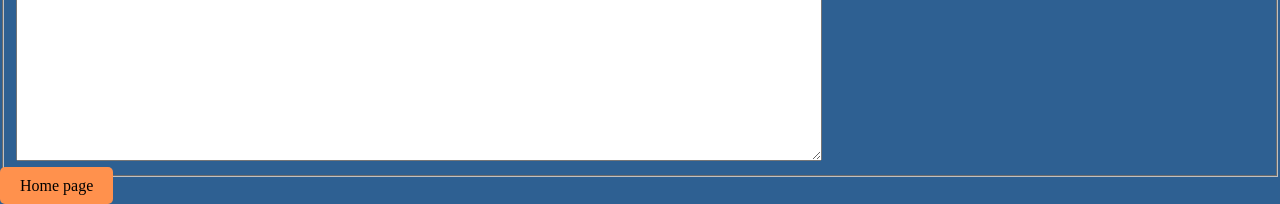
<file: Training_Courses.html>
<!DOCTYPE html>
<html>
<head>
    <meta name="viewport" content="width=device-width, initial-scale=1.0">
    <title>Training  Courses </title>
    <a href="index.html" class="button">Home page</a>
    <link rel="stylesheet" href="style.css">
  
</head>
<body>
    <h2>Welcome to the World of Coding!</h2>

    <p>
        Imagine you're building a house. You wouldn't just start hammering nails without a blueprint, right? Similarly, when we build software or websites, we need a language to communicate with the computer. That language is called a "coding language".
    </p>

    <p>
        A coding language is a set of rules and instructions that we use to tell a computer what to do. It's like a secret code that only computers can understand. By learning a coding language, you can create amazing things, from simple websites to complex video games.
    </p>

    <h2>Why Learn to Code?</h2>

    <ul>
        <li><strong>Creativity Unleashed:</strong> Coding allows you to bring your ideas to life.</li>
        <li><strong>Problem-Solving Skills:</strong> Coding teaches you to break down complex problems into smaller, manageable steps.</li>
        <li><strong>Career Opportunities:</strong> A strong understanding of coding can open doors to exciting careers in technology.</li>
        <li><strong>Digital Literacy:</strong> Coding helps you understand how technology works and how to use it effectively.</li>
    </ul>

    <h2>Popular Coding Languages:</h2>

    <ul>
        <li><a href="#c++-section" class="language-link"><strong>C++</strong></a> A high-performance language used for system programming and game development.</li>
        <li ><a href="#java-section" class="language-link"><strong>Java:</strong></a> A powerful language used for building everything from mobile apps to enterprise software.</li>
        <li><a href="#python-section"  class="language-link"><strong>python</strong></a> Known for its simplicity and versatility, Python is a great language for beginners and experienced programmers alike.</li>
       
     
    </ul>
    <p> Pleas visit the photo gallary of our Course here  ↓ </p>
    <a href="Image_Gallery.html"class="button"> <strong>  photo gallary</strong> </a>
    <h2>Let's Get Started!</h2>

    <p>Ready to embark on your coding journey? Let's go!</p><br><br><br><br><br><br><br>
    <a id="c++-section"></a>

    <img src="c++.jpg" alt="c++">
    <h2>C++: A Powerful Language for Building Complex Applications</h2>

    <p>C++ is a versatile programming language that has been used to create a wide range of software, from operating systems to video games. It's known for its performance and flexibility, but it can also be a bit more complex than other languages.</p>

    <h2>Basic Structure of a C++ Program</h2>

    <p>A typical C++ program consists of the following:</p>

    <pre><code>
#include <iostream>

using namespace std;

int main() {
    // Your code goes here
    cout << "Hello, world!" << endl;
    return 0;
}
    </code></pre>

    <p>Let's break down each part:</p>

    <ol>
        <li><strong>Include Directive:</strong>
            <p><code>#include <iostream></code>: This line tells the compiler to include the <code>iostream</code> header file, which provides input/output functionalities like <code>cout</code> for output.</p>
        </li>
        <li><strong>Namespace Declaration:</strong>
            <p><code>using namespace std;</code>: This line allows us to use standard C++ components without the <code>std::</code> prefix.</p>
        </li>
        <li><strong>Main Function:</strong>
            <p><code>int main()</code>: This is the entry point of every C++ program. The <code>int</code> return type indicates that the function returns an integer value.</p>
            <p><code>cout << "Hello, world!" << endl;</code>: This line prints "Hello, world!" to the console.</p>
            <p><code>return 0;</code>: This line indicates successful program termination.</p>
        </li>
    </ol>

    <h2>Writing Your First C++ Program</h2>

    <ol>
        <li><strong>Set Up Your Environment:</strong>
            <p>You'll need a C++ compiler and a code editor. Popular options include:</p>
            <ul>
                <li><strong>Compilers:</strong> GCC (GNU Compiler Collection), Clang</li>
                <li><strong>Code Editors:</strong> Visual Studio Code, Code::Blocks, Eclipse CDT</li>
            </ul>
        </li>
        <li><strong>Create a New File:</strong>
            <p>Create a new text file and save it with a <code>.cpp</code> extension (e.g., <code>hello.cpp</code>).</p>
        </li>
        <li><strong>Write Your Code:</strong>
            <p>Copy the basic C++ program structure into your file.</p>
        </li>
        <li><strong>Compile and Run:</strong>
            <p>Use your compiler to compile the code into an executable file. For example, using the GCC compiler:</p>
            <pre><code>
g++ hello.cpp -o hello
            </code></pre>
            <p>Run the executable:</p>
            <pre><code>
./hello
            </code></pre>
        </li>
    </ol>

    <h2>A Simple Example: Calculating Area of a Circle</h2>

    <pre><code>
#include <iostream>

using namespace std;

int main() {
    const double pi = 3.14159;
    double radius;

    cout << "Enter the radius of the circle: ";
    cin >> radius;

    double area = pi * radius * radius;

    cout << "The area of the circle is: " << area << endl;

    return 0; 1    
1.


}
    </code></pre>

    <p>This code takes the radius of a circle as input, calculates its area using the formula <code>pi * r^2</code>, and prints the result to the console.</p>

    <p>Remember, C++ can be a bit more complex than other languages, but with practice and understanding of its core concepts, you can create powerful and efficient programs.</p>
 <fieldset>
    <legend>Test Your Information at C++</legend>
    <textarea style="width: 800px; height: 300px;"></textarea>
 </fieldset><br><br><br><br><br><br><br>
 <a id="java-section"></a>
 <img src="java.jpg" alt="java">
 <h2>Java: A Versatile and Robust Programming Language</h2>

 <p>Java is a popular programming language known for its platform independence, object-oriented nature, and strong security features. It's widely used for developing a variety of applications, including web applications, Android apps, enterprise software, and more.</p>

 <h2>Basic Structure of a Java Program</h2>

 <p>A basic Java program typically consists of the following:</p>

 <pre><code>
public class HelloWorld {
 public static void main(String[] args) {
     System.out.println("Hello, World!");
 }
}
 </code></pre>

 <p>Let's break down the components:</p>

 <ol>
     <li><strong>Class Declaration:</strong>
         <p><code>public class HelloWorld</code>: This line declares a public class named <code>HelloWorld</code>. In Java, every program must have at least one public class.</p>
     </li>
     <li><strong>Main Method:</strong>
         <p><code>public static void main(String[] args)</code>: This is the entry point of any Java application. The <code>main</code> method is where the program execution begins.</p>
     </li>
     <li><strong>Print Statement:</strong>
         <p><code>System.out.println("Hello, World!");</code>: This line prints the message "Hello, World!" to the console.</p>
     </li>
 </ol>

 <h2>Key Features of Java</h2>

 <ul>
     <li>Platform Independence</li>
     <li>Object-Oriented Programming</li>
     <li>Strong Typing</li>
     <li>Automatic Memory Management</li>
     <li>Security</li>
 </ul>

 <h2>Writing Your First Java Program</h2>

 <ol>
     <li><strong>Set Up Your Environment:</strong>
         <p>You'll need a Java Development Kit (JDK) and a text editor or IDE.</p>
     </li>
     <li><strong>Create a New File:</strong>
         <p>Create a new text file and save it with a <code>.java</code> extension.</p>
     </li>
     <li><strong>Write Your Code:</strong>
         <p>Copy the basic Java program structure into your file.</p>
     </li>
     <li><strong>Compile and Run:</strong>
         <p>Use the <code>javac</code> compiler to compile the Java source code into bytecode and the <code>java</code> command to execute the compiled class.</p>
     </li>
 </ol>

 <h2>A Simple Example: Calculating Area of a Circle</h2>

 <pre><code>
public class CircleArea {
 public static void main(String[] args) {
     double radius = 5.0;
     double pi = 3.14159;
     double area = pi * radius * radius;

     System.out.println("The area of the circle is: " + area); 1    
‫1.
github.com
github.com

 }
}
 </code></pre>

 <p>This code calculates the area of a circle with a radius of 5.0 and prints the result to the console.</p>

 <p>By understanding these basic concepts, you can start exploring the vast world of Java programming.</p>

 <fieldset>
    <legend>Test Your Information at Java </legend>
    <textarea style="width: 800px; height: 300px;"></textarea>
 </fieldset><br><br><br><br><br>
 <a id="python-section"></a>

 
    <img src="python.jpg" alt="python">
 
 <h2>Python: A Versatile and Beginner-Friendly Language</h2>

    <p>Python is a popular programming language known for its simplicity and readability. It's widely used for a variety of applications, including web development, data science, machine learning, and automation.</p>

    <h2>Basic Structure of a Python Program</h2>

    <p>A basic Python program consists of a sequence of statements:</p>

    <pre><code>
print("Hello, World!")
    </code></pre>

    <p>This simple line of code will print "Hello, World!" to the console.</p>

    <h2>Key Features of Python</h2>

    <ul>
        <li>Readability</li>
        <li>Versatility</li>
        <li>Large Standard Library</li>
        <li>Community and Support</li>
    </ul>

    <h2>Writing Your First Python Program</h2>

    <ol>
        <li><strong>Set Up Your Environment:</strong>
            <p>You'll need Python installed on your computer.</p>
        </li>
        <li><strong>Create a New File:</strong>
            <p>Create a new text file and save it with a <code>.py</code> extension.</p>
        </li>
        <li><strong>Write Your Code:</strong>
            <p>Write your Python code directly into the file.</p>
        </li>
        <li><strong>Run Your Program:</strong>
            <p>Open your terminal or command prompt, navigate to the directory where you saved the file, and run the following command:</p>
            <pre><code>
python your_file_name.py
            </code></pre>
        </li>
    </ol>

    <h2>A Simple Example: Calculating Area of a Circle</h2>

    <pre><code>
import math

radius = 5.0
area = math.pi * radius * radius

print("The area of the circle is:", area)
    </code></pre>

    <p>This code imports the `math` module, calculates the area of a circle with a radius of 5.0, and prints the result to the console.</p>

    <p>By understanding these basic concepts, you can start exploring the vast world of Python programming.</p>
    <fieldset>
        <legend>Test Your Information at Python </legend>
        <textarea style="width: 800px; height: 300px;"></textarea>
     </fieldset>
     <a href="index.html" class="button">Home page</a>

</body>
</html>
</file>
<file: style.css>
body {
    font-family: 'Times New Roman', Times, serif, sans-serif;
    background-color: #2E6092;
    color: rgb(255, 255, 255);
    margin: 0;
}

.language-link { color: #FF914D; }

header {
    background-color: #FF914D;
    color: #2E6092;
    padding: 20px;
}

.title {
    text-align: center;
}

.header {
    text-align: left;
    display: flex;
    justify-content: space-around;
}

h2 {
    text-align: center;
    color: #FF914D;
}

nav ul {
    list-style-type: none;
    margin: 0;
    padding: 0;
    overflow: hidden;
}

img {
    display: block;
    margin: 0 auto;
}

nav li {
    float: left;
}

nav a {
    display: block;
    color: white;
    text-align: center;
    padding: 14px 16px;
    text-decoration: none;
}

main {
    background-color: #2E6092;
    padding: 20px;
    text-align: center;
}

.buttons {
    display: flex;
    justify-content: space-around;
    margin-top: 20px;
}

.button {
    background-color: #FF914D;
    color: #000000;
    padding: 10px 20px;
    text-decoration: none;
    border: none;
    border-radius: 5px;
}

footer {
    background-color: #FF914D;
    padding: 20px;
    text-align: center;
}

footer p {
    display: inline-block;
    margin: 0 10px;
}

footer .button {
    display: inline-block;
    margin-left: 10px;
}

p {
    padding-left: 20px;
}

.story-container img {
    width: 100%;
    max-width: 300px;
    border-radius: 8px;
    float: right;
    margin-left: 200px;
}

/* Position date and time in the top right corner */
.date-time {
    position: absolute;
    top: 5px;
    right: 20px;
    font-size: 0.8em;
    color: #2E6092;
    font-weight: bold;
}
</file>
